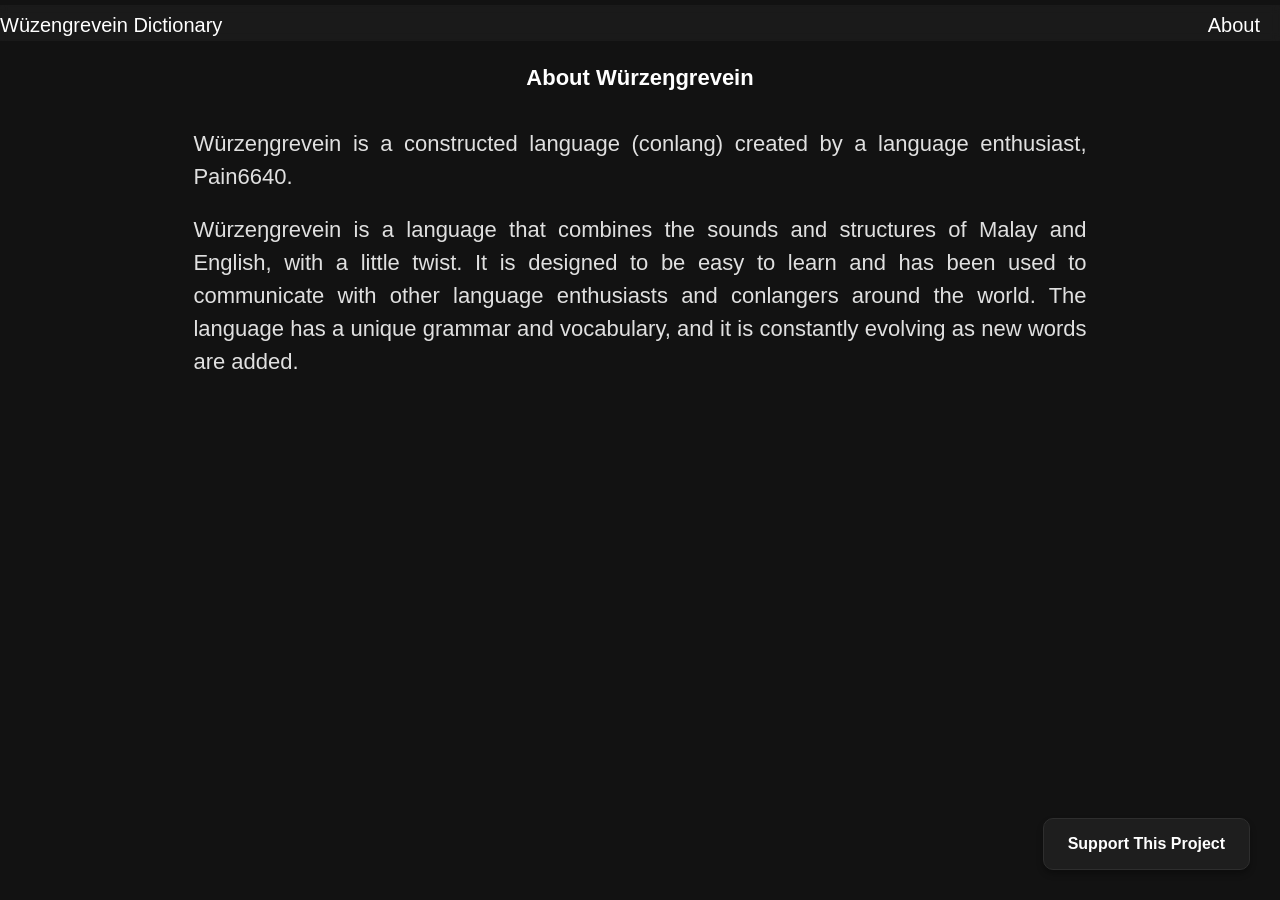
<file: about.html>
<!DOCTYPE html>
<html lang="en">

<head>
    <meta charset="UTF-8">
    <meta name="viewport" content="width=device-width, initial-scale=1.0">
    <link rel="stylesheet" href="style.css">
    <title>About Wüzengrevein</title>
</head>

<body>
        <nav>
            <ul>

                <li><a href="/"></strong>Wüzengrevein Dictionary</strong></a></li>
                <li><a href="about.html"></strong>About</strong></a></li>

            </ul>
        </nav>

        <h1 style="text-align: center;">About Würzeŋgrevein</h1>

        <br>

        <p class="about-text">Würzeŋgrevein is a constructed language (conlang) created by a language enthusiast, Pain6640.</p>

        <p class="about-text">Würzeŋgrevein is a language that combines the sounds and structures of Malay and English, with a little twist. It is designed to be easy to learn and has been used to communicate with other language enthusiasts and conlangers around the world. The language has a unique grammar and vocabulary, and it is constantly evolving as new words are added.</p>


    
    </body>
   <a href="donate.html" class="donate-btn">Support This Project</a>
</html>
</file>
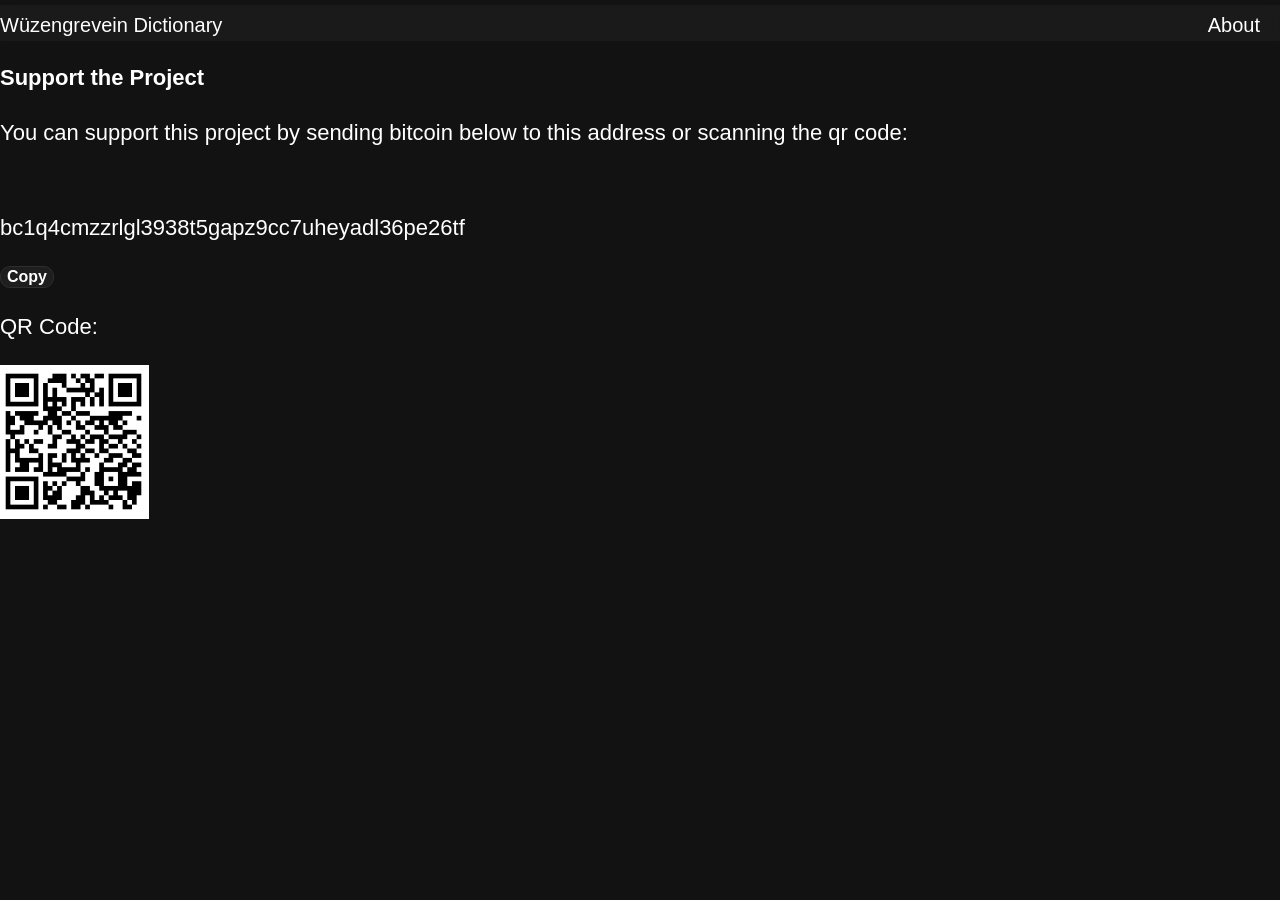
<file: donate.html>
<!DOCTYPE html>
<html lang="en">
<head>
    <meta charset="UTF-8">
    <meta name="viewport" content="width=device-width, initial-scale=1.0">
    <link rel="stylesheet" href="style.css">
    <title>Donate</title>
</head>
        <nav>
            <ul>

                <li><a href="/"></strong>Wüzengrevein Dictionary</strong></a></li>
                <li><a href="about.html"></strong>About</strong></a></li>

            </ul>
        </nav>
<h1>
    Support the Project
</h1>

<p> You can support this project by sending bitcoin below to this address or scanning the qr code:</p>
  
<br>

<p id="btcaddress"> bc1q4cmzzrlgl3938t5gapz9cc7uheyadl36pe26tf</p> 
<button id="copyBtn"  class="CopyButton">Copy</button>
<p>QR Code:</p>
<img src="Screenshot 2026-05-01 224343.png" alt="Bitcoin QR Code">
<script src="CopyText.js"></script>
</html>
</file>
<file: style.css>
nav ul {
  background: rgba(46, 46, 46, 0.3);
  backdrop-filter: blur(5px);
  list-style-type: none;
  height: 36px;
  padding: 0;

  margin-top: 5px;
  font-size: 20px;
  display: flex;
  justify-content: space-between;
  align-items: center;
}


li {
  margin-top: 5px;
}

a {
  background-color: transparent;
  color: white;
  text-decoration: none;
}

nav ul li {
  background: transparent;
  color: white;
  margin-right: 20px;
  margin-top: 5px;
}

* {
  font-family: Arial, sans-serif;
}

body {
  background-color: #121212;
  margin: 0;
  padding: 0;
}

.wordcount {
  color: #4e4e4e;
  display: block;
  text-align: center;
}

p,
h1,
h2,
h3 {
  line-height: 1.5;
  font-size: 22px;
  color: white;
  position: relative;
  z-index: 10;
}

h2 {
  text-align: center;
}

.searchbar {
  caret-color: white;
  animation: smoothCaret 1.2s ease-in-out infinite;
  width: 960px;
  font-size: 17px;
  height: 36px;
  color: white;
  text-decoration-color: white;
  border-radius: 10px;
  background-color: #181818;
  background-image: url("search_24dp_E3E3E3_FILL0_wght400_GRAD0_opsz24.svg");
  background-repeat: no-repeat;
  background-position: 14px center;
  background-size: 20px 20px;
  padding-left: 46px;
  border-color: transparent;
  position: sticky;
  display: block;
  margin: 0 auto;
}

#results li {
  animation: unblurAndDrop 0.5s cubic-bezier(0.16, 1, 0.3, 1) both;
  background-color: #1e1e1e;
  margin-top: 12px;
  padding: 16px 20px;
  border-radius: 10px;
  border: 1px solid #2e2e2e;
  transition: transform 0.2s ease, background-color 0.2s ease, border-color 0.2s ease;
  box-shadow: 0 4px 6px rgba(0, 0, 0, 0.3);
}

#results li:hover {
  transform: translateY(-3px);
  background-color: #252525;
  border-color: #4e4e4e;
  box-shadow: 0 6px 12px rgba(0, 0, 0, 0.4);
}

#results {
  line-height: 1.5;
  list-style-type: none;
  text-align: left;
  color: white;
  width: 1006px;
  margin: 0 auto;
  padding: 0;
}

@keyframes unblurAndDrop {
  0% {
    opacity: 0;
    filter: blur(10px);
    transform: translateY(-20px);
  }

  100% {
    opacity: 1;
    filter: blur(0);
    transform: translateY(0);
  }
}

#results li {
  animation: unblurAndDrop 0.5s cubic-bezier(0.16, 1, 0.3, 1) both;
}

@keyframes slide-down-unblur {
  0% {
    opacity: 0;
    filter: blur(10px);
    transform: translateY(-20px);
  }

  100% {
    opacity: 1;
    filter: blur(0);
    transform: translateY(0);
  }
}

#results li {
  animation: slide-down-unblur 0.4s ease-out forwards;
  opacity: 0;
}

.donate-btn {
  position: fixed;
  bottom: 30px;
  right: 30px;
  background-color: #1e1e1e;
  color: white;
  padding: 16px 24px;
  border-radius: 10px;
  border: 1px solid #2e2e2e;
  text-decoration: none;
  font-size: 16px;
  transition: transform 0.2s ease, background-color 0.2s ease, border-color 0.2s ease;
  box-shadow: 0 4px 6px rgba(0, 0, 0, 0.3);
  z-index: 1000;
  text-align: center;
  font-weight: bold;
}

.CopyButton {
  border-radius: 10px;
  text-align: center;
  font-weight: bold;
  font-size: 16px;
  color: white;
  background-color: #1e1e1e;
  border: 1px solid #2e2e2e;
  text-decoration: none;
}

.donate-btn:hover {
  transform: translateY(-3px);
  background-color: #252525;
  border-color: #4e4e4e;
  box-shadow: 0 6px 12px rgba(0, 0, 0, 0.4);
}

.about-text {
  text-align: justify;
  max-width: 73ch;
  margin: 0 auto 20px auto;
  color: #e0e0e0;
}
</file>
